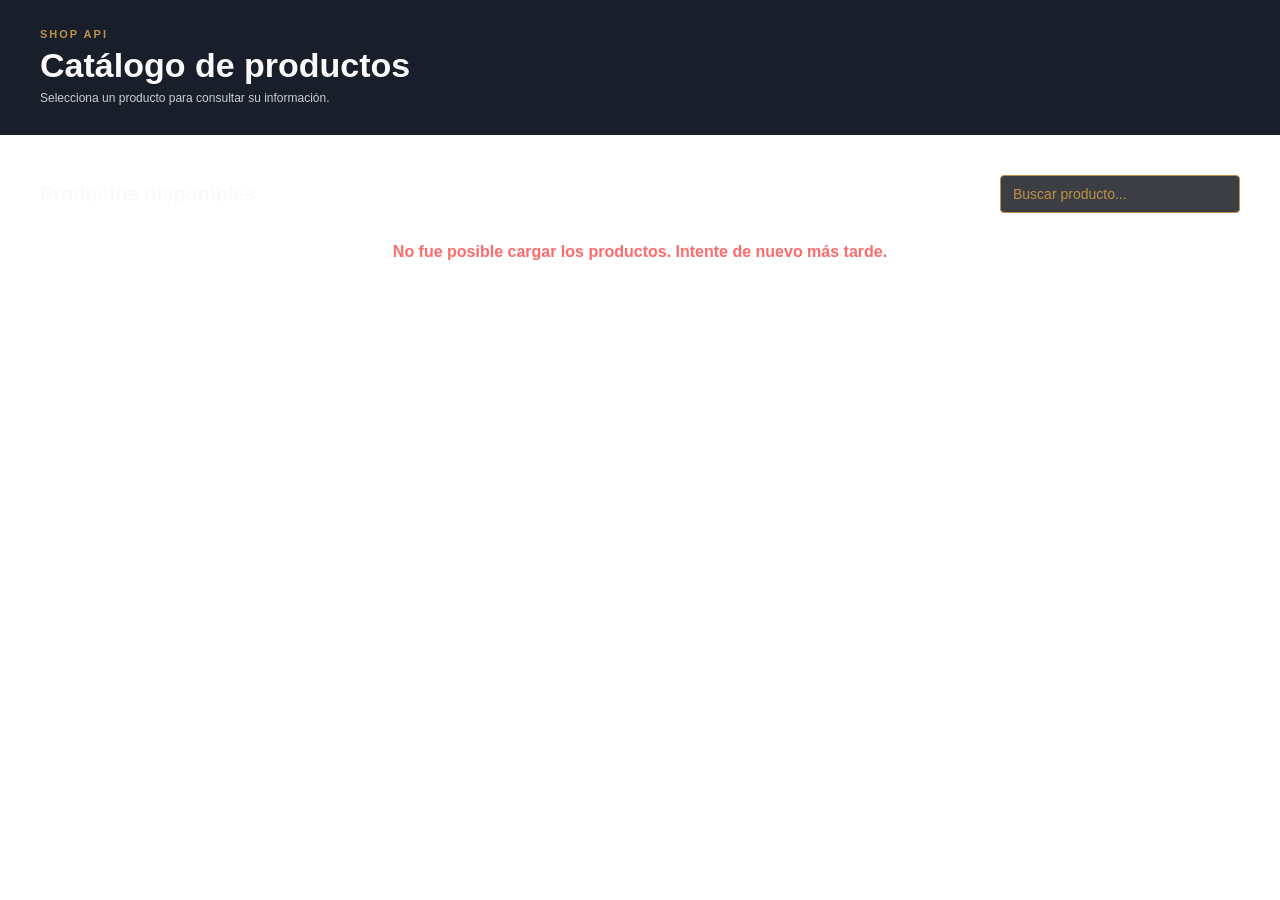
<file: index.html>
<!DOCTYPE html>
<html lang="es">

<head>
    <meta charset="UTF-8">
    <meta name="viewport" content="width=device-width, initial-scale=1.0">
    <title>Catálogo de Productos</title>
    <link rel="stylesheet" href="css/producto.css">
    <script src="js/scrip.js"></script>
    <script src="js/producto.js"></script>
</head>

<body>
    <script>
        
        iniciarCatalogo();
    </script>
</body>

</html>
</file>
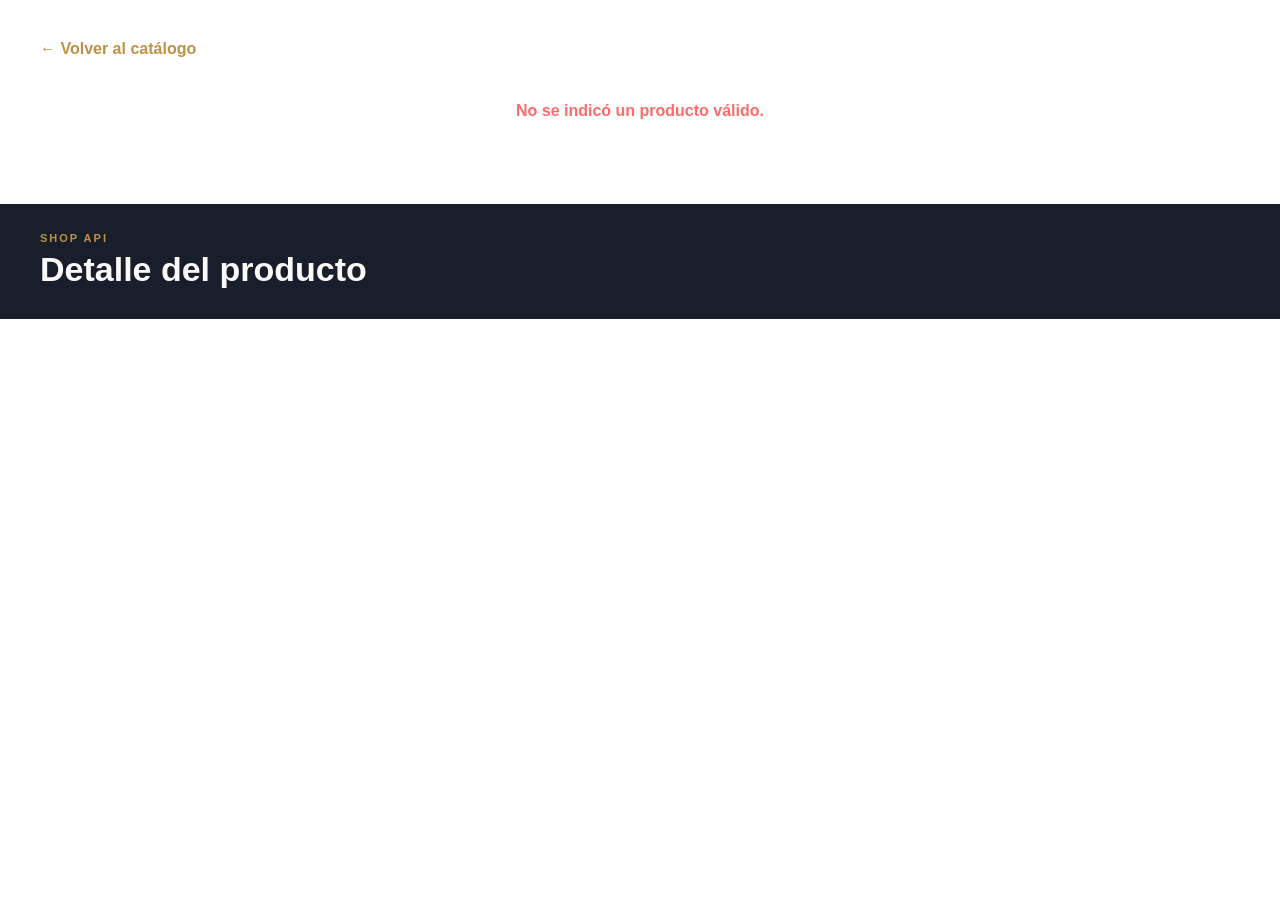
<file: html/producto.html>
<!DOCTYPE html>
<html lang="en">

<head>
    <meta charset="UTF-8">
    <meta name="viewport" content="width=device-width, initial-scale=1.0">
    <title>Document</title>
    <link rel="stylesheet" href="../css/producto.css">
    <script src="../js/producto.js"></script>
    <script src="../js/scrip.js"></script>
</head>

<body>

    <script>
       
        iniciarProducto();
    </script>





</body>

</html>
</file>
<file: css/producto.css>
body {
    background-color: white;
    font-family: Arial, Helvetica, sans-serif;
    margin: 0;
    min-height: 100vh;
}


.main {
    max-width: 1200px;
    margin: 0 auto;
    padding: 40px 20px 60px;
}

.estado {
    color: #bd9245;
    font-size: 16px;
    font-weight: bold;
    text-align: center;
    margin: 24px 0;
}

.estado.error {
    color: #ff6b6b;
}


.toolbar {
    display: flex;
    justify-content: space-between;
    align-items: center;
    gap: 16px;
    margin-bottom: 30px;
}

.toolbar__title {
    color: #fafafa;
    font-size: 20px;
    font-weight: bold;
}

.toolbar__search {
    width: 240px;
    padding: 10px 12px;
    font-size: 14px;
    background-color: #3c3e44;
    color: #fafafa;
    border: 1px solid #bd9245;
    border-radius: 4px;
}

.toolbar__search::placeholder {
    color: #bd9245;
}

.toolbar__search:focus {
    outline: 2px solid #bd9245;
}


.grid {
    display: grid;
    grid-template-columns: repeat(4, 1fr);
    gap: 40px;
    justify-content: center;
}

.card {
    background-color: #3c3e44;
    border-radius: 0.5rem;
    overflow: hidden;
    display: flex;
    flex-direction: column;
    cursor: pointer;
    transition: transform .15s;
}

.card:hover {
    transform: translateY(-4px);
}

.card__media {
    background-color: #fafafa;
    height: 220px;
}

.imagen-tarjeta {
    width: 100%;
    height: 100%;
    background-position: center center;
    background-size: contain;
    background-repeat: no-repeat;
}

.card__body {
    padding: 16px;
    display: flex;
    flex-direction: column;
    flex: 1;
}

.categoria {
    color: #bd9245;
    font-size: 11px;
    letter-spacing: 1px;
    text-transform: uppercase;
}

.card__nombre {
    color: #fafafa;
    font-size: 16px;
    font-weight: bold;
    margin: 10px 0 14px;
    min-height: 2.6em;
    line-height: 1.3;
}

.card__fila {
    display: flex;
    justify-content: space-between;
    align-items: baseline;
}

.card__precio {
    color: #fafafa;
    font-size: 20px;
    font-weight: bold;
}

.rating {
    color: #bd9245;
    font-size: 13px;
    font-weight: bold;
}

.card__stock {
    color: #bd9245;
    font-size: 13px;
    margin: 10px 0 14px;
}

.btn {
    display: block;
    margin-top: auto;
    text-align: center;
    text-decoration: none;
    background-color: #bd9245;
    color: #272b33;
    font-size: 13px;
    font-weight: bold;
    padding: 10px;
    border-radius: 4px;
    cursor: pointer;
}

.btn:hover {
    background-color: #d4a85a;
}


.volver {
    display: inline-block;
    color: #bd9245;
    font-size: 16px;
    font-weight: bold;
    text-decoration: none;
    margin-bottom: 20px;
    cursor: pointer;
}

.volver:hover {
    text-decoration: underline;
}

.detalle {
    display: grid;
    grid-template-columns: 45% 55%;
    background-color: #3c3e44;
    border-radius: 0.5rem;
    overflow: hidden;
}

.detalle__media {
    background-color: #fafafa;
    padding: 16px;
}

.imagen-fondo {
    width: 100%;
    height: 500px;
    background-position: center center;
    background-size: contain;
    background-repeat: no-repeat;
}

.detalle__info {
    padding: 32px;
}

.detalle__nombre {
    color: #fafafa;
    font-size: 30px;
    font-weight: bold;
    margin: 10px 0 12px;
}

.detalle__precio {
    color: #bd9245;
    font-size: 28px;
    font-weight: bold;
    margin-bottom: 16px;
}

.detalle__descripcion {
    color: #fafafa;
    font-size: 15px;
    line-height: 1.7;
    margin-bottom: 24px;
}

.stats {
    display: grid;
    grid-template-columns: 1fr 1fr;
    gap: 14px;
}

.stat {
    background-color: #272b33;
    border-radius: 4px;
    padding: 14px;
    display: flex;
    flex-direction: column;
    gap: 6px;
}

.stat__label {
    color: #bd9245;
    font-size: 13px;
}

.stat__valor {
    color: #fafafa;
    font-size: 18px;
    font-weight: bold;
}


@media (max-width: 1000px) {
    .grid {
        grid-template-columns: repeat(2, 1fr);
    }
}

@media (max-width: 640px) {
    .grid {
        grid-template-columns: 1fr;
    }

    .detalle {
        grid-template-columns: 1fr;
    }

    .imagen-fondo {
        height: 320px;
    }

    .toolbar {
        flex-direction: column;
        align-items: stretch;
    }

    .toolbar__search {
        width: 100%;
        box-sizing: border-box;
    }
}

.encabezado {
    background-color: #181e2a;
    padding: 28px 24px 30px;
}

.encabezado__interior {
    max-width: 1200px;
    margin: 0 auto;
}

.encabezado__marca {
    display: block;
    color: #bd9245;
    font-size: 11px;
    font-weight: bold;
    letter-spacing: 2px;
}

.encabezado__titulo {
    color: #fafafa;
    font-size: 34px;
    font-weight: bold;
    margin-top: 6px;
}

.encabezado__subtitulo {
    color: #c9ced8;
    font-size: 12px;
    margin-top: 6px;
}
</file>
